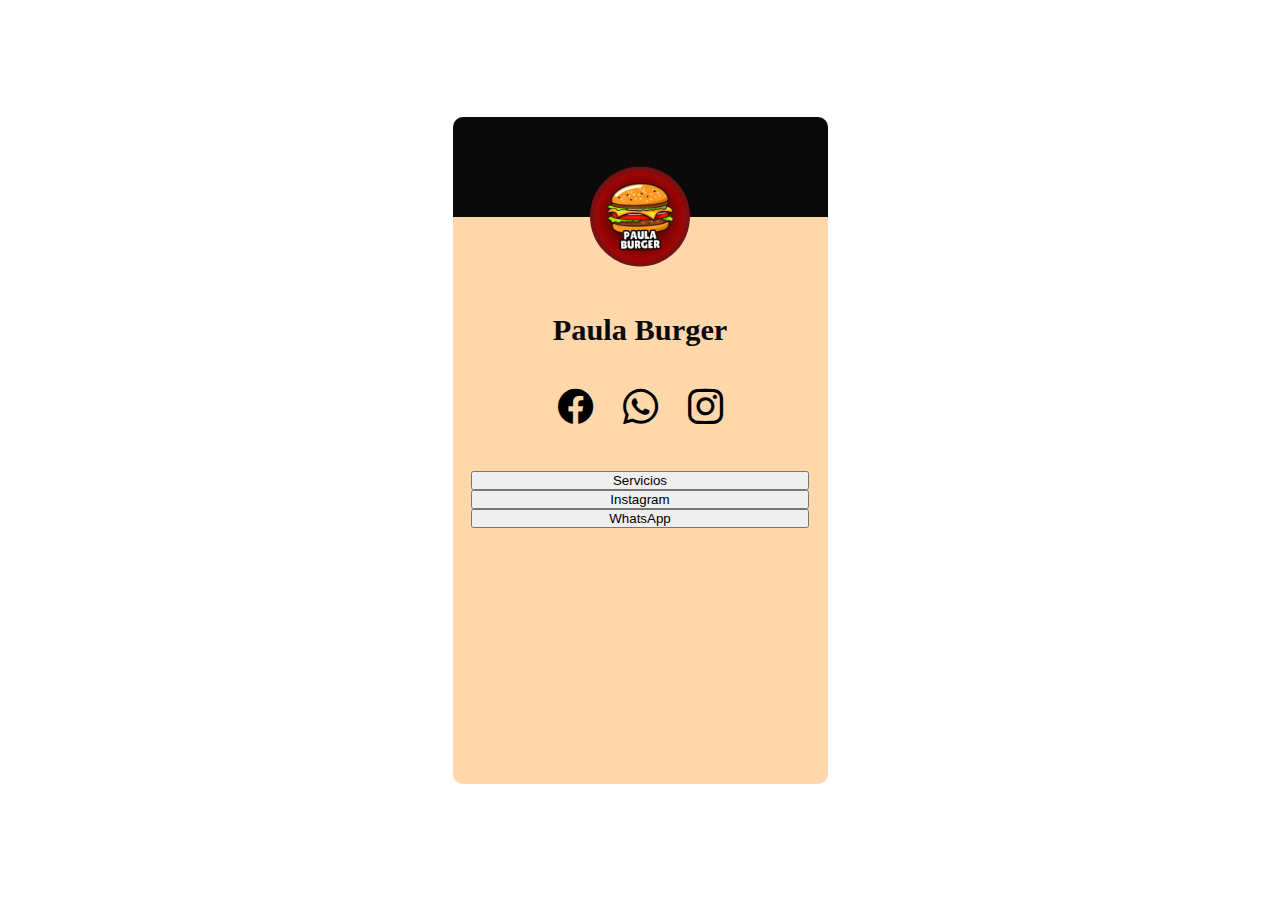
<file: index.html>
<!DOCTYPE html>
<html lang="es">
<head>
    <meta charset="UTF-8">
    <meta name="viewport" content="width=device-width, initial-scale=1.0">
    <link rel="stylesheet" href="https://cdn.jsdelivr.net/npm/bootstrap-icons@1.11.3/font/bootstrap-icons.min.css">
    <link rel="stylesheet" href="./css/style.css">
    <title>Document</title>
</head>
<body>
    <main class="bk_color_white flex allcenter">
        <div class="content br_all_10 bk_color_ter">
            <div class="header h_10 flex allcenter bk_color_black br_b_c_black">
                <div class="img form_circle pos_half">
                    <img src="./img/logo-burger.png" alt="" >
                </div>
            </div>
            <div class="flex title-container-mod">
                <h3 class="title-mod">Paula Burger</h3>
            </div>
            <div id="social_icon" class="icon flex f-c-all-sec icon_mod">
                <!-- Enlace a Facebook -->
                 <a href="">
                    <div class="icon-button">
                        <i class="bi bi-facebook"></i>
                    </div>
                 </a>
                
              
                <!-- Enlace a WhatsApp -->
                <a href="https://wa.me/" target="_blank" aria-label="WhatsApp">
                    <div class="icon-button">
                        <i class="bi bi-whatsapp"></i>
                    </div>
                </a>
              
                <!-- Enlace a Instagram -->
                <a class="" href="https://www.instagram.com" target="_blank" aria-label="Instagram">
                    <div class="icon-button">
                        <i class="bi bi-instagram"></i>
                    </div>
                </a>
              </div>
            <div class="flex flex-column wc-a-90 ">
                <button class="button-74">Servicios</button>
                <button class="button-74">Instagram</button>
                <button class="button-74">WhatsApp</button>
                
            </div>
        </div>        
    </main>
    <script src="./js/script.js"></script>
</body>
</html>
</file>
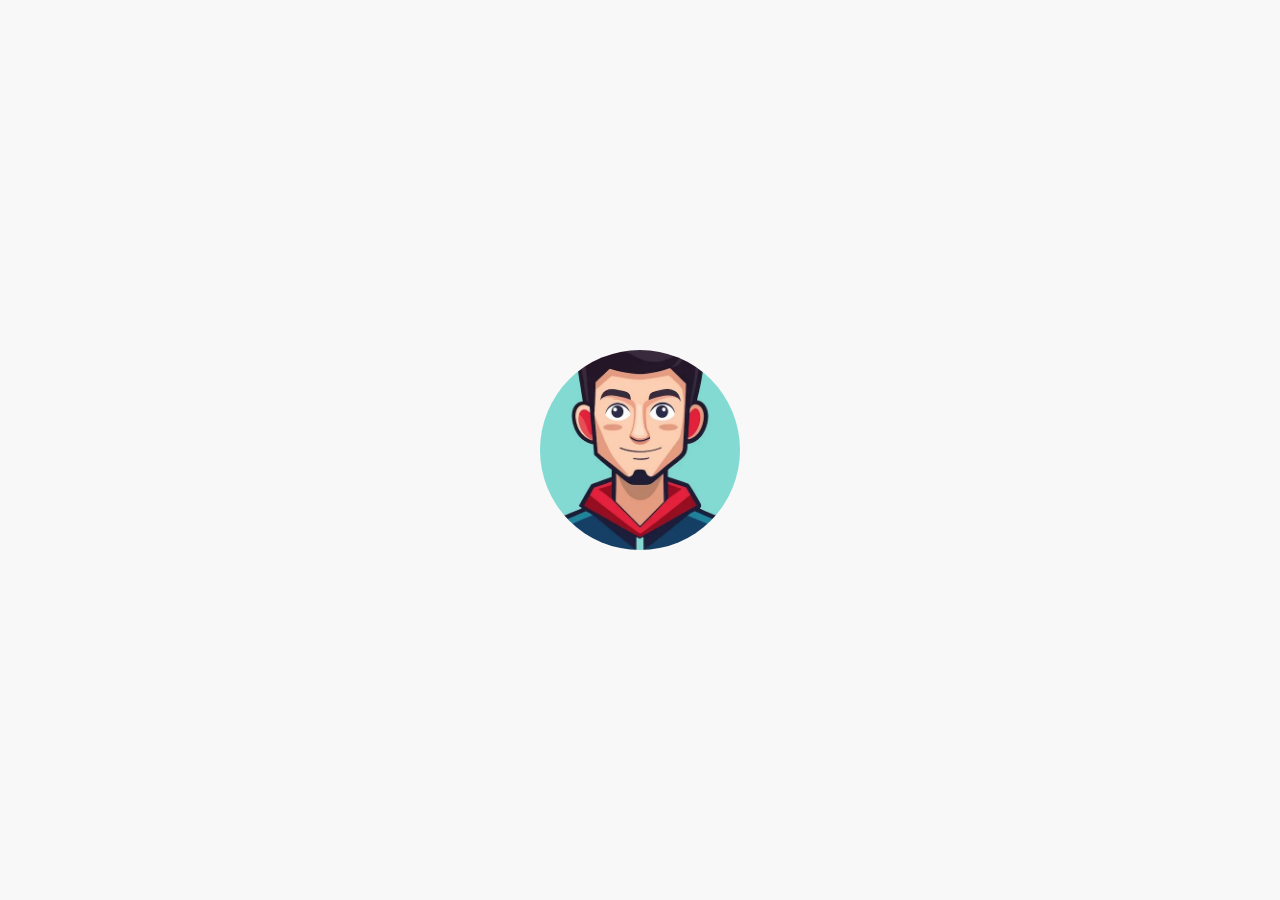
<file: lab.html>
<!DOCTYPE html>
<html lang="es">
<head>
  <meta charset="UTF-8">
  <title>Clip-path modificable desde CSS</title>
  <link rel="stylesheet" href="./css/style2.css">
</head>
<body>

<svg class="avatar" width="300" height="300" viewBox="0 0 300 300">

  <!-- Definiciones de formas (clipPath) en <defs> -->
  <defs>
    <!-- 1) ClipPath con círculo -->
    <clipPath id="clipCircle">
      <circle cx="150" cy="150" r="100" />
    </clipPath>

    <!-- 2) ClipPath con polígono (por ejemplo, triángulo) -->
    <clipPath id="clipTriangle">
      <!-- Vértices: (150,0), (300,300), (0,300) -->
      <polygon points="150,0 300,300 0,300" />
    </clipPath>
  </defs>

  <!-- Imagen que recortaremos -->
  <!-- NOTA: la clase circle-clip usa el clipPath del #clipCircle -->
  <image 
    x="0" 
    y="0" 
    width="300" 
    height="300"
    xlink:href="./img/avatar.webp" 
    class="circle-clip"
  />

  <!-- Figura para el borde. Por defecto es un <circle> en posición y tamaño que 
       coincide con el clipPath circular. Se estiliza via .border-circle en CSS -->
  <!-- 
    Si quisieras tener también un polígono para el borde, 
    podrías añadirlo en el SVG (normalmente oculto) y cambiar de clase 
    dependiendo de la forma deseada (ver ejemplo en CSS).
    -->
    <polygon 
       
      class="border-circle"
    />
  

</svg>

</body>
</html>
</file>
<file: css/style2.css>
/* --- CLIP PATHS --- */

/* 
  Aplica el clipPath del círculo definido en <defs id="clipCircle"> 
  Para navegadores modernos basta con url(#id).
  Si quieres compatibilidad amplia, puedes repetir -webkit-clip-path, etc.
*/
.circle-clip {
    clip-path: url(#clipCircle);
  }
  
  /*
    Si quisieras recortar la imagen en forma de triángulo en lugar del círculo,
    podrías usar esta clase en la <image> en vez de .circle-clip
  */
  .triangle-clip {
    clip-path: url(#clipTriangle);
  }
  
  /* --- BORDES --- */
  
  /* Borde para el círculo */
  .border-circle {
    fill: none;      /* sin relleno, solo contorno */
    stroke: red;     /* color del borde */
    stroke-width: 4; /* grosor del borde */
  }
  
  .border-triangle {
    fill: none;
    stroke: blue;
    stroke-width: 4;
  }
  
  /* Solo para que se vea centrado, etc. No es necesario para la funcionalidad. */
  body {
    display: flex;
    justify-content: center;
    align-items: center;
    height: 100vh;
    margin: 0;
    background: #f8f8f8;
  }
</file>
<file: css/style.css>
:root {
    --bk_color:  #0b0a0a ;
    --bx-color:   #e8e8e8 ;
    --ter_color:  #fed7aa ; 
}
  
  /* RESET BÁSICO */
  *, html, body {
    margin: 0;
    padding: 0;
    box-sizing: border-box;
  }
  /* ESTILOS GENERALES */
  main {
    min-width: 100vw;
    min-height: 100vh;
  }
  /*Font color all*/
  .f-c-all-sec *{
    color: var(--sec_color);
  }
  .f-c-all-ter *{
    color: var(--ter_color);
  }
  .f-c-all-cua *{
    color: var(--cua_color);
  }
  .wc-a-20>*{
    width: 20%;
  }
  .wc-a-30>*{
    width: 30%;
  }
  .wc-a-40>*{
    width: 40%;
  }
  .wc-a-50>*{
    width: 50%;
  }
  .wc-a-60>*{
    width: 60%;
  }
  .wc-a-70>*{
    width: 70%;
  }
  .wc-a-80>*{
    width: 80%;
  }
  .wc-a-90>*{
    width: 90%;
    
  }
  .hc-a-10>*{
    height: 1rem;
  }
  .hc-a-12>*{
    height: 1.2rem;
  }
  .hc-a-14>*{
    height: 1.4rem;
  }
  .hc-a-16>*{
    height: 1.6rem;
  }
  .hc-a-18>*{
    height: 1.8rem;
  }
  .hc-a-20>*{
    height: 2rem;
  }
  .mc-a-5>*{
    margin:5px;
  }
  .mc-a-10>*{
    margin:10px;
  }
  /* Para centrar toda la tarjeta en pantalla */
  .flex {
    display: flex;
    justify-content: center;
    align-items: center;
  }
  .flex-column{
    flex-direction: column;
  }
  .allcenter {
    justify-content: center;
    align-items: center;
  }
  .bk_color_black {
    background-color: var(--bk_color);
  }
  .bkc_color_sec>* {
    background-color: var(--sec_color);
  }
  .bk_color_sec {
    background-color: #faf6f7;
  }
  .bk_color_ter {
    background-color: var(--ter_color);
  }
  .brc_all_5>* {
    border-radius: 5px;
  }
  .brc_all_10>* {
    border-radius: 10px;
  }
  .br_all_10 {
    border-radius: 10px;
  }
  .br_all_3 {
    border-radius: 3px;
  }
  
  /* CONTENEDOR PRINCIPAL */
  .content {
    width: 375px;
    height: 667px;
    /* Para que no recorte la parte que sobresalga 
       (especialmente la .pos_half) */
    overflow: hidden; 
    position: relative; /* para manejar contenido flotante si hiciera falta */
  }
  
  /* CABECERA */
  .header {
    /* Posición relativa para ubicar elementos absolutos dentro */
    position: relative;
    /* Si quieres alinear contenido textual, podrías usar display: flex; etc. 
       Pero aquí lo dejamos simple */
  }
  
  .h_10{
    /* Altura fija de ejemplo */
    height: 100px;
  }

  .h_12{
    /* Altura fija de ejemplo */
    height: 120px;
  }

  .h_14{
    /* Altura fija de ejemplo */
    height: 140px;
  }
  /* CONTENEDOR DE LA IMAGEN */
  .img {
    /* Tamaño de la figura */
    width: 100px; 
    height: 100px;
  
    /* 
       Posición ABSOLUTA: su referencia es .header (porque .header es position: relative).
       Sin alguna clase extra, la figura aparecería en la esquina superior izquierda.
    */
    position: absolute;
  }
  
  /* LA IMAGEN EN SÍ */
  .img img {
    position: relative;
    width: 100%;
    height: 100%;
    object-fit: cover; 
    z-index: 2;        
  }
  
  /* 
    PSEUDO-ELEMENTO PARA EL BORDE:
    - Se dibuja DETRÁS de la imagen (z-index:1).
    - Un poco MÁS GRANDE que la imagen (para simular el halo).
  */
  .img.form_border::before {
    content: "";
    position: absolute;
    top: -5px;
    left: -5px;
    width: calc(100% + 6px);
    height: calc(100% + 6px);
    background-color: black;
    z-index: 1;
  }
  .img.form_border_sec::before{
    background-color: var(--sec_color); 
  }
  .img.form_border_ter::before{
    background-color: var(--ter_color); 
  }
  .img.form_border_cua::before{
    background-color: var(--cua_color); 
  }
  /* -------------------------------------------------------------------------- */
  /* CLASES PARA LA POSICIÓN VERTICAL/HORIZONTAL */
  /* -------------------------------------------------------------------------- */
  
  /* 
    .pos_center: Centra la figura dentro del .header 
     (la figura queda completamente dentro).
  */
  .pos_center {
    /* Pon el centro de .img en el centro de .header */
    top: 50%;
    left: 50%;
    transform: translate(-50%, -50%);
  }
  
  /*
    .pos_half: Ubica la figura de tal forma que la mitad 
    superior quede dentro del .header y la mitad inferior 
    "flote" fuera. 
  */
  .pos_half {
    /* La base de la figura se alinea con la parte baja del .header */
    top: 100%;       /* Parte inferior del header */
    left: 50%;
    transform: translate(-50%, -50%);
    /* Al usar translateY(-50%), la mitad de la figura queda por encima 
       de la parte inferior => se ve mitad dentro, mitad fuera */
  }
  
  /* -------------------------------------------------------------------------- */
  /* CLASES DE FORMAS (aplican a IMAGEN y a PSEUDO-ELEMENTO) */
  /* -------------------------------------------------------------------------- */
  
  /* Estrella */
  .form_star img,
  .form_star::before {
    clip-path: polygon(
      50% 0%, 61% 35%, 98% 35%,
      68% 57%, 79% 91%, 50% 70%,
      21% 91%, 32% 57%, 2% 35%,
      39% 35%
    );
  }
  
  /* Círculo */
  .form_circle img,
  .form_circle::before {
    clip-path: circle(50% at 50% 50%);
  }
  
  /* Rombo (Diamante) */
  .form_diamond img,
  .form_diamond::before {
    clip-path: polygon(
      50% 0%, 100% 50%, 
      50% 100%, 0% 50%
    );
  }
  
  /* Triángulo */
  .form_triangle img,
  .form_triangle::before {
    clip-path: polygon(
      50% 0%, 0% 100%, 100% 100%
    );
  }
  
  /* OTROS ESTILOS */
  .name {
    display: flex;
    height: 12%;
    justify-content: center;
    align-items: end;
  }
  .br_b_c_black {
    border-bottom-color: black;
  }
  .br_b_s {
    border-bottom-style: solid;
  }
  .name > h3 {
    width: 200px;
    text-align: center;
  }  
  
  .icon{
    height: 50px;
  }
  .icon a {
    font-size: 2.2rem;       /* Tamaño de los íconos */
    margin: 0 15px;        /* Separación entre ellos */
    text-decoration: none; /* Quitar subrayado */
  }
  
  .icon a:hover {
    color: #ffd700;        /* Color al pasar el mouse */
  }

  /*Box Shadow*/

  .bx-a-5>*{ 
    box-shadow: 5px 5px var(--bx-color);
  }

  .bx-a-l-5>*{ 
    box-shadow: 5px 5px 10px var(--bx-color);
  }
  
  .bx-a-sec{
    --bx-color: var(--sec_color);
  }

  .bx-a-ter{
    --bx-color: var(--ter_color);
  }

  .bx-a-green{
    --bx-color: --sec_color;
  }

  .bx-a-green-8{
    --bx-color: rgba(0, 0, 0, 0.8);
    --bx-color-o: rgba(5, 5, 5, 0.2);
  }

  .bx-a-green-6{
    --bx-color: rgba(0,128,0,0.6);
    --bx-color-o: rgba(0,128,0,0.2);
  }

  .bx-a-green-4{
    --bx-color: rgba(0,128,0,0.4);
    --bx-color-o: rgba(0,128,0,0.2);
  }

  .ef-button>*:active{
    box-shadow: none;
    position: relative;
    top:5px;
    left: 5px;
  }
  
  .ef-light>*:active{
    box-shadow: 1px 1px 10px 10px var(--bx-color);
    position: relative;
  }

  .btnfos-5>* {
    border: 0 solid;
    box-shadow: inset 0 0 20px var(--bx-color-o);
    outline: 1px solid;
    outline-color: rgba(255, 255, 255, 0);
    outline-offset: 0px;
    text-shadow: none;
    -webkit-transition: all 1250ms cubic-bezier(0.19, 1, 0.22, 1);
            transition: all 1250ms cubic-bezier(0.19, 1, 0.22, 1);
    outline-color: var(--bx-color);
    outline-offset: 0px;
  }

  .btnfos-5>*:active {
    border: 1px solid;
    box-shadow: inset 0 0 20px var(--bx-color), 0 0 20px var(--bx-color-o);
    outline-offset: 15px;
    outline-color: rgba(255, 255, 255, 0);
    text-shadow: 1px 1px 2px #4daad1;
  }

/*media query*/

@media only screen and (max-width: 1024px) {
  .content {
    width: 100vw;
    height: 100vh;
    border-radius: 0px;
  }

}

@media only screen and (max-width: 1024px) {
  .content {
    width: 100vw;
    height: 100vh;
    border-radius: 0px;
  }

}

.title-container-mod{
  padding-top: 6rem;

}

.title-mod{
  font-size: 1.9rem;
  font-family:Cambria, Cochin, Georgia, Times, 'Times New Roman', serif;
  color: var(--bk_color);
}

.icon_mod{
  padding-top: 3.8rem;
  padding-bottom: 2.8rem;
  margin-bottom: 1.1rem;
  
}

.icon-box {
  width: 50px;
  height: 50px;
  border: 2px solid var(--bk_color); /* Color y grosor del borde */
  display: flex;
  justify-content: center;
  align-items: center;
  box-sizing: border-box;
  border-radius: 15PX;
  background-color: #0000;
}

.icon-box i {
  font-size: 24px;
  color: var(--bk_color); /* Color del icono */
}


/* CSS */
.button-34 {
  background:var(--bk_color);
  border-radius: 999px;
  box-shadow: var(--bk_color) 0 10px 20px -10px;
  box-sizing: border-box;
  color:  #d67e25;
  cursor: pointer;
  font-family: Inter,Helvetica,"Apple Color Emoji","Segoe UI Emoji",NotoColorEmoji,"Noto Color Emoji","Segoe UI Symbol","Android Emoji",EmojiSymbols,-apple-system,system-ui,"Segoe UI",Roboto,"Helvetica Neue","Noto Sans",sans-serif;
  font-size: 17px;
  font-weight: 700;
  line-height: 24px;
  opacity: 1;
  outline: 0 solid transparent;
  padding: 12px 18px;
  user-select: none;
  -webkit-user-select: none;
  touch-action: manipulation;
  word-break: break-word;
  border: 0;
  margin-top: 1.9rem;
}
.button-34:hover{
  background-color: #e9d5c4;
  transform: scale(1.02);
}


.icon-34 {
  background: var(--bk_color);
  border-radius: 999px;
  box-shadow: var(--bk_color) 0 10px 20px -10px;
  color: #d67e25;
  cursor: pointer;
  font-family: Inter, Helvetica, sans-serif;
  font-size: 25px;
  font-weight: 700;
  display: inline-flex;
  align-items: center;
  justify-content: center;
  width: 55px;
  height: 55px;
  text-decoration: none;
  user-select: none;
  border: none;
  margin-top: 1.6rem;
  transition: background-color 0.3s ease, transform 0.2s ease;
}

.icon-34:hover {
  background-color: #e9d5c4;
  transform: scale(1.05);
}

.icon-34:active {
  transform: scale(0.95);
}
</file>
